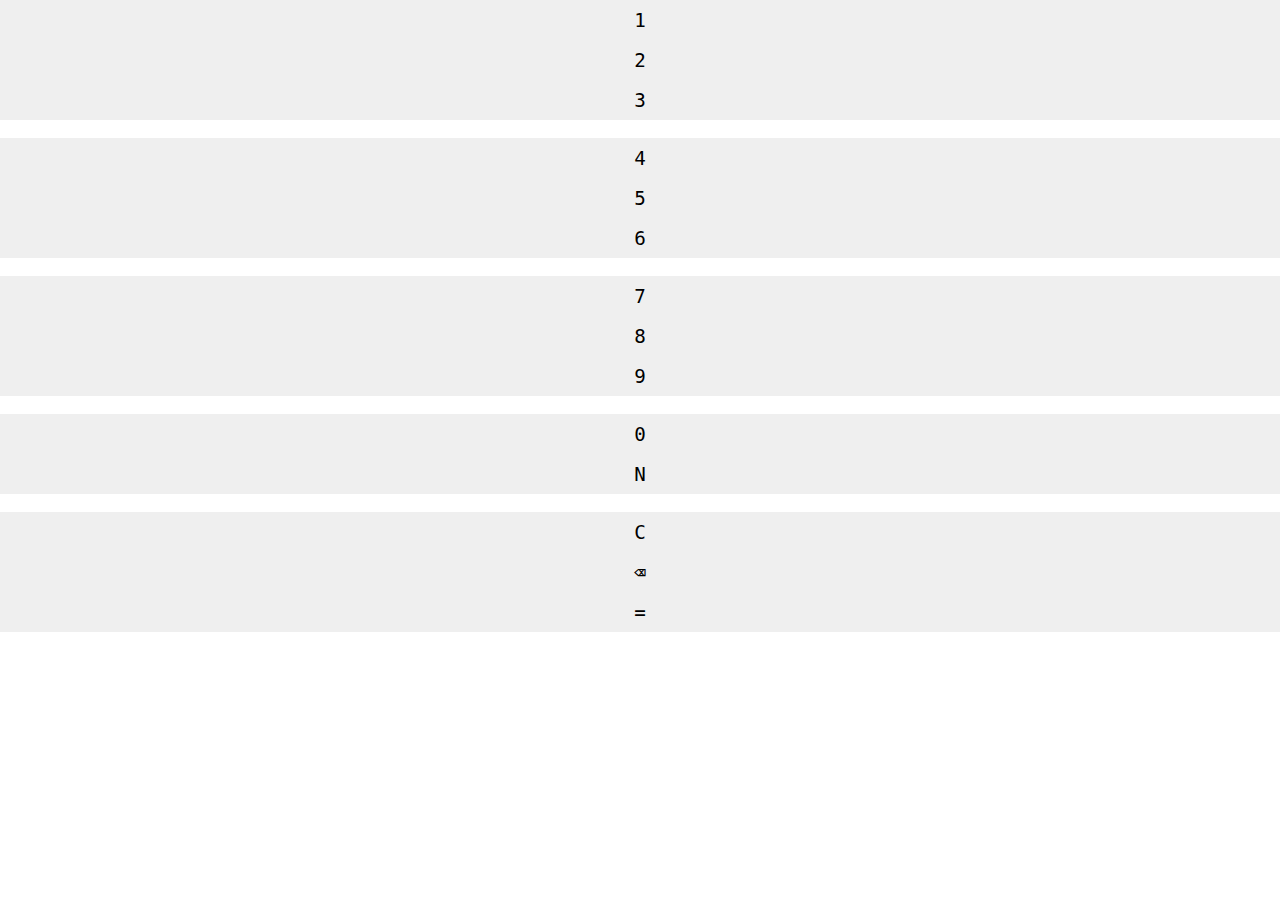
<file: apps/calculator/index.html>
<!DOCTYPE html>
<html lang="en">
<head>
	<meta charset="UTF-8">
	<meta name="viewport" content="width=device-width, initial-scale=1.0">
	<title>Calculator</title>
	<link rel="stylesheet" href="../../css/default.css">
	<link rel="stylesheet" href="calculator.css">
</head>
<body>
	<div id="display"></div>
	<div id="buttons" >
		<button id="button1" >1</button>
		<button id="button2" >2</button>
		<button id="button3" >3</button>
		<br>
		<button id="button4" >4</button>
		<button id="button5" >5</button>
		<button id="button6" >6</button>
		<br>
		<button id="button7" >7</button>
		<button id="button8" >8</button>
		<button id="button9" >9</button>
		<br>
		<button id="button0" >0</button>
		<button id="nextStep" >N</button>
		<br>
		<button id="buttonClear" >C</button>
		<button id="buttonBackspace" >⌫</button>
		<button id="buttonEquals" >=</button>
	</div>
	<script src="calculator.js" ></script>
</body>
</html>
</file>
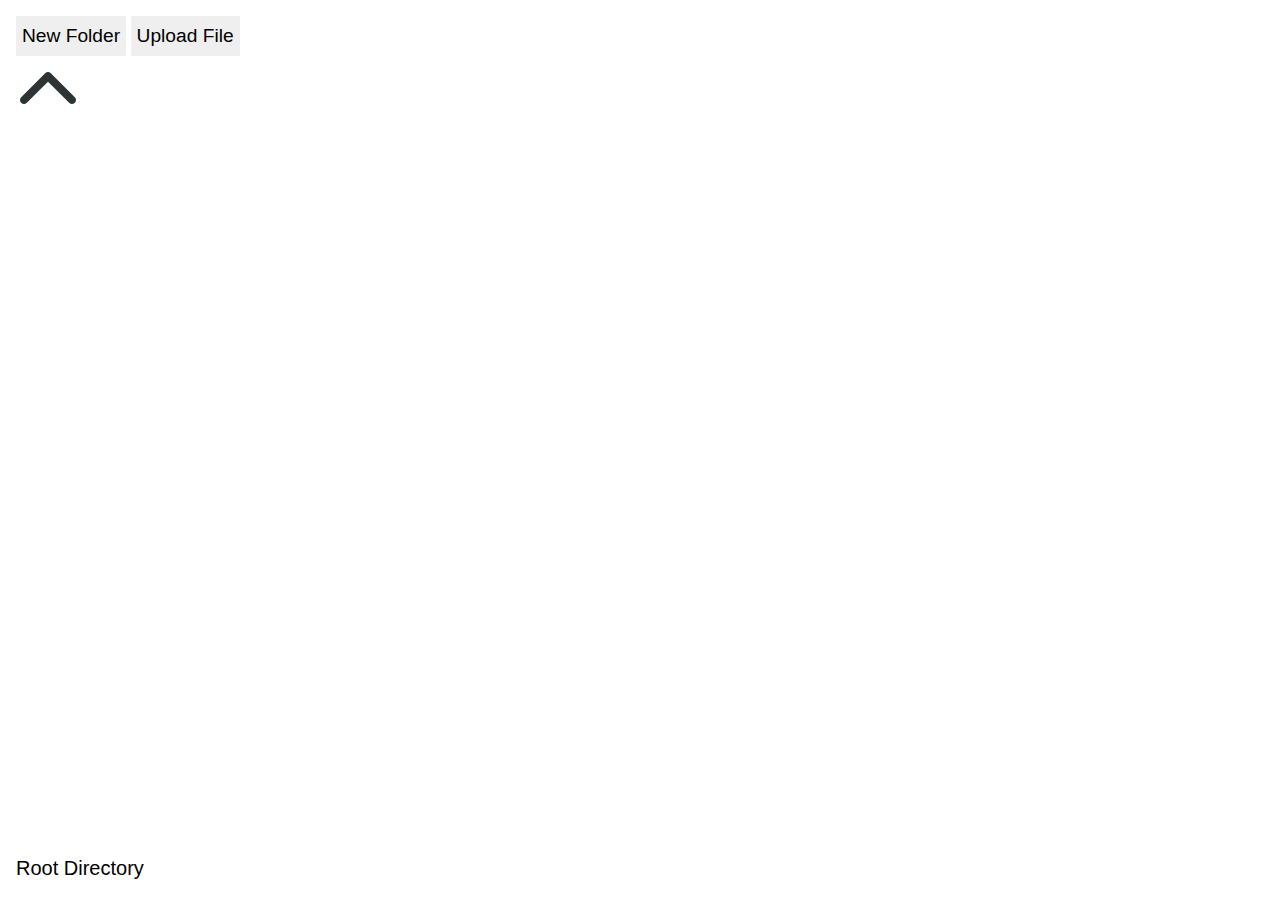
<file: apps/files/index.html>
<!DOCTYPE html>
<html lang="en">
<head>
	<meta charset="UTF-8">
	<meta name="viewport" content="width=device-width, initial-scale=1.0">
	<title>Files</title>
	<link rel="stylesheet" href="../../css/default.css">
	<link rel="stylesheet" href="files.css">
</head>
<body>
	<button onclick="newFolder()">New Folder</button>
	<button onclick="upload()">Upload File</button>
	<div id="items">
		<img src="up.svg" width="64px" height="64px" onclick="upDirectory()" >
	</div>
	<p id="itemHovered" ></p>
	<script src="../../js/flatted.js"></script>
	<script src="../../js/webfs.js"></script>
	<script src="files.js"></script>
</body>
</html>
</file>
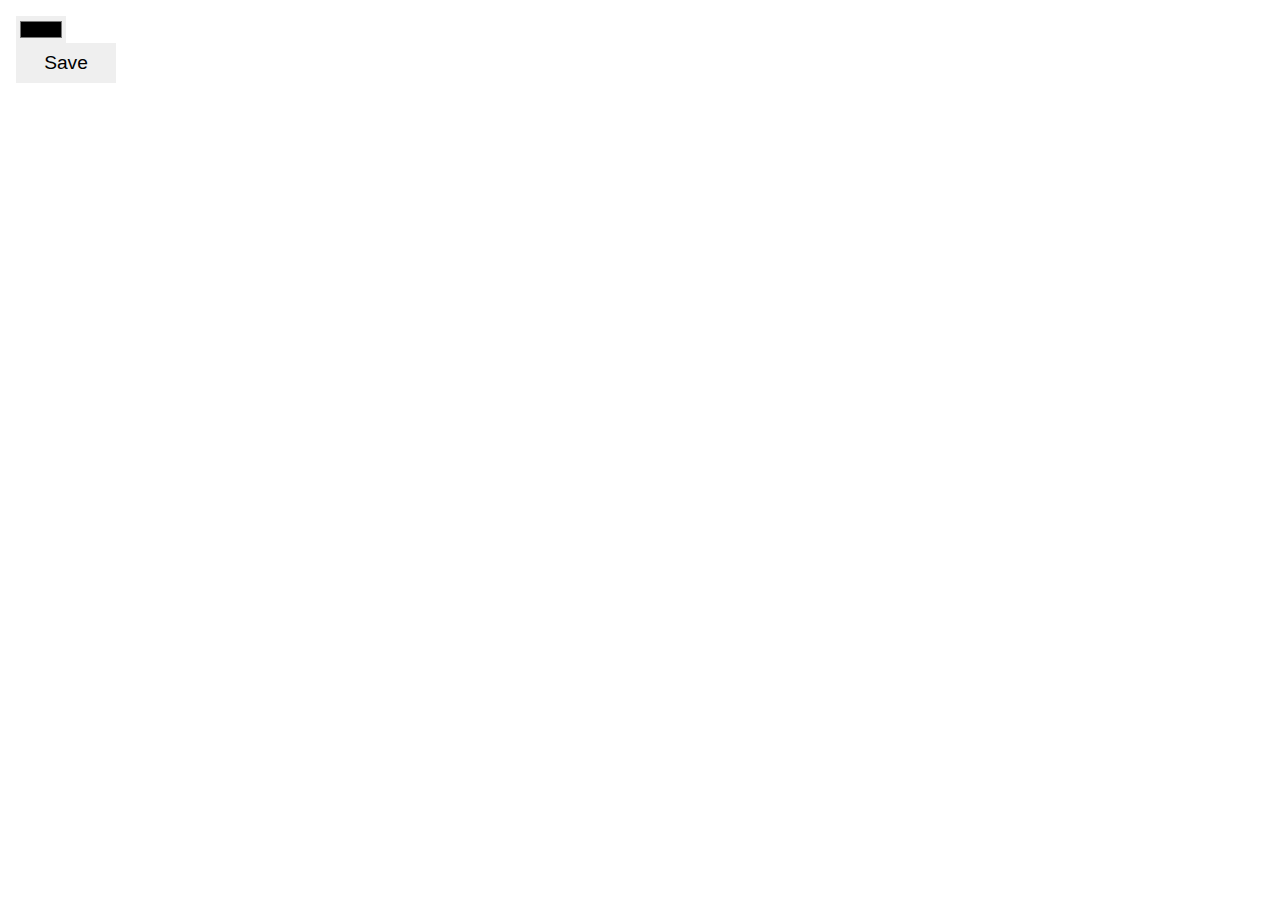
<file: apps/settings/index.html>
<!DOCTYPE html>
<html lang="en">
<head>
	<meta charset="UTF-8">
	<meta name="viewport" content="width=device-width, initial-scale=1.0">
	<title>BakaOS Settings</title>
	<link rel="stylesheet" href="../../css/default.css">
</head>
<body>
	<form>
		<input type="color" id="colorInput" >
	</form>
	<button onclick="saveSettings()" >Save</button>
	<script src="settings.js" ></script>
</body>
</html>
</file>
<file: css/default.css>
html, body {
	font-family: sans-serif;
	margin: 8px;
	padding: 0;
}
button {
	min-width: 100px;
	height: auto;
	min-height: 40px;
	font-size: 1.2rem;
	border: none;
	margin: 0;
	cursor: pointer;
}
input {
	border-style: none;
}
</file>
<file: apps/calculator/calculator.css>
button {
	font-family: monospace;
	width: 100%;
	height: auto;
}
html, body {
	margin: 0;
	padding: 0;
}

#calculator {
	display: flex;
	flex-direction: column;
	height: 100vh;
}

#display {
	flex: 0 0 15%;
	font-size: 2rem;
	display: flex;
	align-items: center;
	padding: 0 10px;
	box-sizing: border-box;
}

#operation {
	justify-content: left;
}

#number {
	justify-content: right;
}

#buttons {
	display: flex;
	flex-direction: column;
	height: 100vh;
	margin: 0;
	padding: 0;
}

.row {
	display: flex;
	flex: 1;
	width: 100vw;
	width: 100%;
	margin: 0;
	padding: 0;
}

.row button {
	flex: 1;
	height: 100%;
	font-size: 1.2rem;
	border: none;
	margin: 0;
	cursor: pointer;
}
</file>
<file: apps/files/files.css>
#itemHovered {
	position: absolute;
	bottom: 0px;
	font-size: 15pt;
}
</file>
